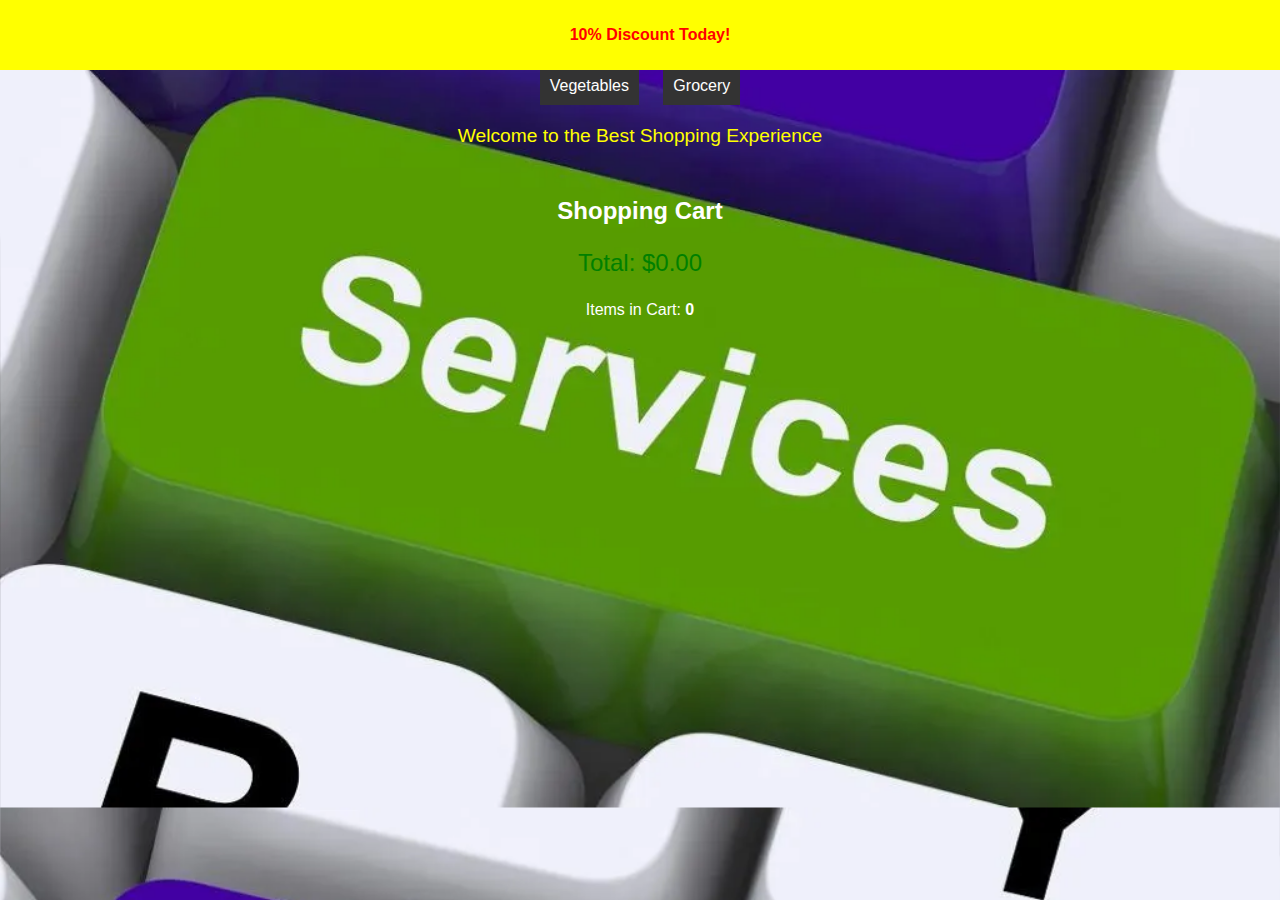
<file: index.html>
<!DOCTYPE html>
<html lang="en">
<head>
  <meta charset="UTF-8">
  <meta name="viewport" content="width=device-width, initial-scale=1.0">
  <title>Shopping Cart</title>
  <link rel="stylesheet" href="style.css">
</head>
<body>

  <!-- Header Section with Shop Name and Menu -->
  <header>
    <div class="shop-name">Your Shop Name</div>
    <div class="menu">
      <button class="menu-item" onclick="showCategory('vegetables')">Vegetables</button>
      <button class="menu-item" onclick="showCategory('grocery')">Grocery</button>
    </div>
  </header>

  <!-- Marquee for Moving Text -->
  <div class="marquee">
    <p>Welcome to the Best Shopping Experience</p>
  </div>

  <!-- Promotional Banner for Discount (Sliding In) -->
  <div id="promo-banner" class="promo">
    <p>10% Discount Today! <span id="discount-message"></span></p>
  </div>

  <!-- Category Sections for Products, initially hidden -->
  <div class="products" id="vegetables-section" style="display:none;">
    <h2>Vegetables</h2>
    <div class="product" data-id="1" data-name="Carrot" data-price="3">
      <h3>Carrot</h3>
      <img src="images/carrot.jpg" alt="Carrot" class="product-image" />
      <p class="price">Price: $3</p>
      <input type="number" value="1" class="quantity" />
      <button class="add-to-cart">Add to Cart</button>
    </div>
    <div class="product" data-id="2" data-name="Tomato" data-price="2">
      <h3>Tomato</h3>
      <img src="images/tomato.jpg" alt="Tomato" class="product-image" />
      <p class="price">Price: $2</p>
      <input type="number" value="1" class="quantity" />
      <button class="add-to-cart">Add to Cart</button>
    </div>
  </div>

  <div class="products" id="grocery-section" style="display:none;">
    <h2>Grocery</h2>
    <div class="product" data-id="3" data-name="Rice" data-price="5">
      <h3>Rice</h3>
      <img src="images/rice.jpg" alt="Rice" class="product-image" />
      <p class="price">Price: $5</p>
      <input type="number" value="1" class="quantity" />
      <button class="add-to-cart">Add to Cart</button>
    </div>
    <div class="product" data-id="4" data-name="Flour" data-price="4">
      <h3>Flour</h3>
      <img src="images/flour.jpg" alt="Flour" class="product-image" />
      <p class="price">Price: $4</p>
      <input type="number" value="1" class="quantity" />
      <button class="add-to-cart">Add to Cart</button>
    </div>
  </div>

  <!-- Shopping Cart -->
  <div id="cart">
    <h2>Shopping Cart</h2>
    <div id="cart-items"></div>
    <p id="total-price">Total: $0.00</p>
    <p>Items in Cart: <span id="cart-count">0</span></p>
  </div>

  <script src="script.js"></script>
</body>
</html>
</file>
<file: style.css>
/* Basic Styles */
body {
  font-family: Arial, sans-serif;
  background-image: url('images/background.jpg');
  background-size: cover;
  background-position: center;
  margin: 0;
  padding: 0;
  color: #fff;
}

/* Header Section */
header {
  text-align: center;
  margin-top: 20px;
}

.shop-name {
  font-size: 2rem;
  font-weight: bold;
  margin-bottom: 10px;
}

.menu {
  margin: 10px 0;
}

.menu-item {
  margin: 0 10px;
  padding: 10px;
  font-size: 1rem;
  cursor: pointer;
  background-color: #333;
  color: white;
  border: none;
}

.menu-item:hover {
  background-color: #555;
}

/* Marquee Text */
.marquee {
  margin: 20px 0;
  font-size: 1.2rem;
  text-align: center;
  color: #ff0;
}

/* Promotional Banner (Sliding Animation) */
.promo {
  background-color: yellow;
  padding: 10px;
  color: red;
  font-weight: bold;
  text-align: center;
  position: absolute;
  top: 0;
  left: -100%;
  width: 100%;
  transition: left 1s ease-in-out;
}

.promo.show {
  left: 0;
}

/* Category Sections for Products */
.products {
  display: flex;
  flex-wrap: wrap;
  justify-content: center;
  margin-top: 20px;
  display: none; /* Initially hide all product sections */
}

.product {
  margin: 10px;
  text-align: center;
}

.product img {
  width: 100px;
  height: 100px;
  object-fit: cover;
}

.price {
  font-size: 1.1rem;
  color: green;
}

.add-to-cart {
  margin-top: 10px;
  padding: 5px 15px;
  font-size: 1rem;
  cursor: pointer;
}

.quantity {
  width: 40px;
  padding: 5px;
  margin-top: 5px;
}

/* Shopping Cart */
#cart {
  margin-top: 50px;
  text-align: center;
}

#cart-items {
  margin-bottom: 20px;
}

/* Cart Price */
#total-price {
  font-size: 1.5rem;
  color: green;
}

#cart-count {
  font-weight: bold;
}
</file>
